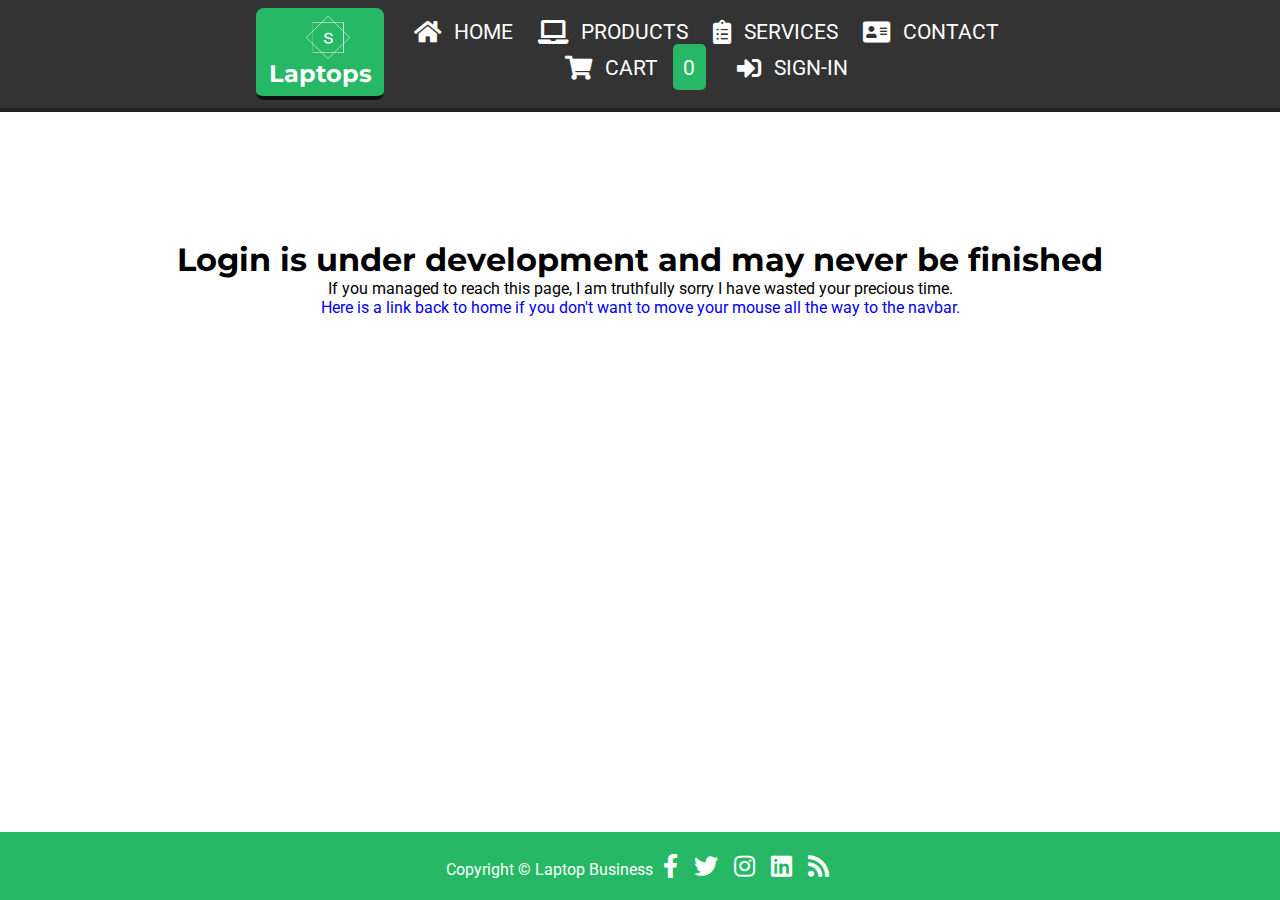
<file: login.html>
<?php
   $cart = array_unique(explode(' ', $_COOKIE['cart']));
   $num_of_products = count($cart);
?>

<!DOCTYPE html>
<html>
<head>
   <link rel="stylesheet" href="css/styles.css">
   <link rel="stylesheet" href="https://use.fontawesome.com/releases/v5.8.2/css/all.css">
   <link href="https://fonts.googleapis.com/css?family=Montserrat|Roboto&display=swap" rel="stylesheet">
   <script src="main.js"></script>

   <style>
      .content {
         padding-top: 15em;
         text-align: center;
      }

      .footer {
         position: absolute;
         bottom: 0;
         width: 100%;
      }
   </style>
</head>
<body>
   <div id="wrapper">
      <div class="navbar-outer">
         <div class="navbar-inner">
            <div class="navbar-logo">
               <a class="logo" href="#"><img src="logo.png"></a>
               <h1 class="company-name">Laptops</h1>
            </div>
            <div class="navbar-links">
               <ul class="links">
                  <li><a class="icon" href="index.php"><i class="fas fa-home"></i></a><a class="text" href="index.php">HOME</a></li>
                  <li><a class="icon" href="index.php#products"><i class="fas fa-laptop"></i></a><a class="text" href="index.php#products">PRODUCTS</a></li>
                  <li><a class="icon" href="index.php#services"><i class="fas fa-clipboard-list"></i></a><a class="text" href="index.php#services">SERVICES</a></li>
                  <li><a class="icon" href="index.php#contact"><i class="fas fa-address-card"></i></a><a class="text" href="index.php#contact">CONTACT</a></li>
                  <li><a class="icon" href="cart.php"><i class="fas fa-shopping-cart"></i></a><a class="text" href="cart.php">CART </a><p id="cart-items"><script type="text/javascript" src="main.js"></script></p></li>
                  <li class="sign-in"><a class="icon" href="login.html"><i class="fas fa-sign-in-alt"></i></a><a class="text" href="login.html">SIGN-IN</a></li>
               </ul>
            </div>
         </div>
      </div>
      <div class="content">
         <h1>Login is under development and may never be finished</h1>
         <p>If you managed to reach this page, I am truthfully sorry I have wasted your precious time.</p>
         <a href="index.php">Here is a link back to home if you don't want to move your mouse all the way to the navbar.</a>
      </div>

      <div class="footer">
         <div class="section">
            <p>Copyright &copy Laptop Business</p>
            <div class="social-media">
               <a class="fab fa-facebook-f"></a>
               <a href="#" class="fab fa-twitter"></a>
               <a href="#" class="fab fa-instagram"></a>
               <a href="#" class="fab fa-linkedin"></a>
               <a href="#" class="fas fa-rss"></a>
            </div>
         </div>
      </div>
   </div>
</body>
</html>
</file>
<file: css/styles.css>
html {
   scroll-behavior: smooth;
   position: relative;
   min-height: 100%;
}

h1, h3, p, a, li, ul, html, body {
   margin: 0;
   padding: 0;
   list-style: none;
   text-decoration: none;
   font-family: 'Roboto', sans-serif;
}

h1, h2, h3, h4, h5, h6 {
   font-family: 'Montserrat', sans-serif;
}

.navbar-outer {
   background: #333;
   width: 100%;
   position: fixed;
   border-bottom: 4px solid #222;
}

.navbar-inner {
   display: grid;
   grid-template-columns: 1fr 5fr;
   text-align: center;
   margin: 0 20%;
   font-family: Arial, Helvetica, sans-serif;
}

.navbar-logo {
   width: 100%;
   background-color: #26b864;
   padding: 0.5em 0;
   margin: 0.5em 0;
   border-bottom: 4px solid #111;
   border-radius: 8px;
}

.navbar-logo * {
   color: #ffffff;
   display: inline-block;
   vertical-align: middle;
   padding: 0 0.5em;
}

.company-name {
   font-size: 1.5em;
}

.logo, .logo * {
   width: 2.7em;
   height: 2.7em;
}

.navbar-links {
   display: flex;
   align-items: center;
}

.links {
   width: 100%;
}

.links * {
   color: #ffffff;
   font-size: 1.15em;
   display: inline-block;
   vertical-align: middle;
   padding: 0 0.2em;
}

#cart-items {
   background: #26b864;
   border-radius: 5px;
   padding: 0.5em;
   margin: 0 0.5em;
}

.section {
   margin: 0 20%;
}

.landing {
   position: relative;
   z-index: -1;
   background-color: #333;
}

.landing-image {
   width: 100%;
}

.landing-text {
   position: absolute;
   top: 30%;
   width: 60%;
   padding: 1em;
   background: rgba(255, 255, 255, 0.75);
   border-radius: 5px;
   font-size: 2.5em;
   text-align: center;
   margin: 0 20%;
}

.landing-images {
   display: flex;
   justify-content: center;
}

.slider-image {
   height: 5.5em;
   padding: 0.8em 1em;
}

.divider {
   width: 100%;
   text-align: center;
   padding: 4em 0;
   border-top: 1px solid #e1e6e9;
}

.divider * {
   display: inline;
   vertical-align: middle;
   text-align: center;
}

.divider img {
   width: 2em;
   margin: auto 0;
}

.services {
   padding: 5em 0;;
}

.services-cards {
   display: flex;
   align-items: center;
}

.card-image {
   margin: 0 auto;
   display: flex;
}

.card {
   padding: 2em 0;
}

.card * {
   text-align: center;
   margin: 0 auto;
}

.card i {
   font-size: 5em;
   width: 100%;
}

.card h3 {
   padding: 0.5em 0;
}

.card-image {
   width: 11em;
   height: 5em;
}

.sorting-wrapper {
   display: grid;
   grid-template-columns: 3fr 3fr 3fr;
}

.sorting {
   display: grid;
   grid-template-columns: 2fr 1fr; 
   grid-gap: 0 0.5em;
}

.advanced {
   /*display: grid;
   grid-template-columns: 2fr 1fr 2fr 1fr;
   grid-gap: 0 0.5em;
   padding-top: 0.5em;*/

   display: none;
}

#product-wrapper {
   display: grid;
   grid-template-columns: repeat(4, 1fr);
   padding-bottom: 5em;
}

.products {
   padding-bottom: 1em;
}

.product {
   padding: 1em;
   width: 15em;
   border: 1px solid #fff;
   display: grid;
   grid-template-rows: 4fr 1fr;
}

.product:hover {
   border: 1px solid #aaa;
   cursor: pointer;
}

.product img{
   width: 100%;
   /*height: 15em;*/
   display: block;
   margin: auto;
}

.buy-now {
   border-bottom: 3px solid #000;
   width: 30%;
   border-radius: 6px;
   text-align: center;
   margin: 0 auto;
   padding: 0.5em;
   background: #26b864;
   color: #fff;

   -webkit-touch-callout: none; /* iOS Safari */
     -webkit-user-select: none; /* Safari */
      -khtml-user-select: none; /* Konqueror HTML */
        -moz-user-select: none; /* Firefox */
         -ms-user-select: none; /* Internet Explorer/Edge */
             user-select: none; /* Non-prefixed version, currently
                                   supported by Chrome and Opera */
}

.buy-now:active {
   border: none;
   border-top: 3px solid #fff;
}

.contact {
   display: grid;
   grid-template-columns: 1fr 1fr;
   padding-bottom: 8em;
}

.contact-form {
   display: inline;
   margin: 0 1em 1em 1em;
}

.top-creds *, .subject, .message {
   border: none;
   border-bottom: 1px solid #000;
   background: #f6f7f8;
   padding: 0.5em 0;
}

.map {
   width: 100%;
   height: 100%;
}

.top-creds {
   display: grid;
   grid-template-columns: 1fr 1fr;
   grid-gap: 0 2em;
}

.name, .email {
   width: 100%;
   margin-bottom: 2em;
}

/*.contact-submit {
   text
}*/

.subject, .message {
   width: 100%;
   margin-bottom: 2em;
}

.footer {
   background: #26b864;
   padding: 1em 0;
   text-align: center;
}

.footer * {
   display: inline;
   text-align: center;
}

.footer p {
   color: #fff;
}

.copyright {
   padding-right: 0.5em;
}

.social-media * {
   color: #fff;
   font-size: 1.5em;
   padding: 0.25em;
}
</file>
